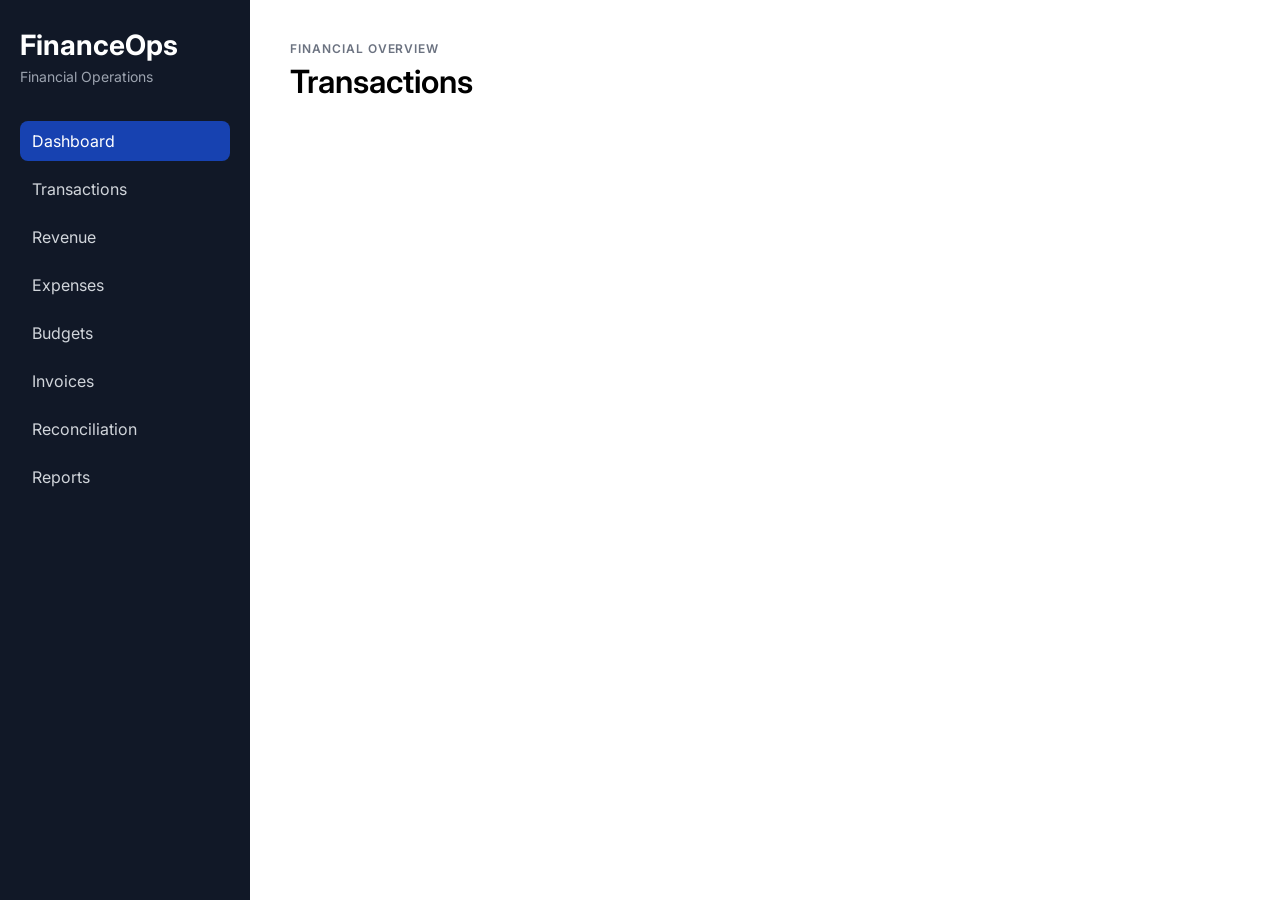
<file: frontend/pages/transactions.html>
<!DOCTYPE html>
<html lang="en">
  <head>
    <meta charset="UTF-8">

    <meta
      name="viewport"
      content="width=device-width, initial-scale=1.0"
    >

    <title>FinanceOps Dashboard</title>

    <link rel="preconnect" href="https://fonts.googleapis.com">

    <link
      rel="preconnect"
      href="https://fonts.gstatic.com"
      crossorigin
    >

    <link
      href="https://fonts.googleapis.com/css2?family=Inter:wght@300;400;500;600;700&display=swap"
      rel="stylesheet"
    >

    <link rel="stylesheet" href="../css/styles.css">
  </head>

  <body>
    <div class="app-layout">
      <aside class="sidebar">
        <div class="sidebar-brand">
          <h1>FinanceOps</h1>
          <p>Financial Operations</p>
        </div>

        <nav class="sidebar-navigation" aria-label="Main navigation">
          <ul>
            <li>
              <a href="../index.html" aria-current="page">Dashboard</a>
            </li>

            <li>
              <a href="./transactions.html">Transactions</a>
            </li>

            <li>
              <a href="./revenue.html">Revenue</a>
            </li>

            <li>
              <a href="./expenses.html">Expenses</a>
            </li>

            <li>
              <a href="#">Budgets</a>
            </li>

            <li>
              <a href="#">Invoices</a>
            </li>

            <li>
              <a href="#">Reconciliation</a>
            </li>

            <li>
              <a href="#">Reports</a>
            </li>
          </ul>
        </nav>
      </aside>

      <main class="dashboard">
        <header class="dashboard-header">
          <div>
            <p class="eyebrow">Financial overview</p>
            <h2>Transactions</h2>
          </div>
        </header>
      </main>

    <div class="modal" id="transaction-modal" hidden>
  <div class="modal-content">
    <div class="modal-header">
      <h2>Add transaction</h2>

      <button
        id="close-modal-btn"
        type="button"
        aria-label="Close transaction form"
      >
        ×
      </button>
    </div>

    <form id="transaction-form">
      
      <label for="transaction-date">Date</label>
      <input
        id="transaction-date"
        name="date"
        type="date"
        required
      >

      <label for="transaction-description">Description</label>
      <input
        id="transaction-description"
        name="description"
        type="text"
        required
      >
     <label for="transaction-category">Category</label>
     <input
       id="transaction-category"
       name="category"
       type="text"
       required
      >

      <label for="transaction-type">Type</label>
      <select id="transaction-type" name="type" required>
        <option value="">Choose type</option>
        <option value="Revenue">Revenue</option>
        <option value="Expense">Expense</option>
      </select>


      <label for="transaction-amount">Amount</label>
      <input
        id="transaction-amount"
        name="amount"
        type="number"
        min="0.01"
        step="0.01"
        required
      >

      <button
        id="save-transaction-btn"
       type="submit"
       disabled
      >
        Save transaction
      </button>

    </form>
  </div>
</div>

    <script src="../js/transactions.js"></script>
  </body>
</html>
</file>
<file: frontend/css/styles.css>
body {
    margin:0;
    font-family: "Inter", sans-serif;
}

.app-layout {
    display: grid;
    grid-template-columns: 250px 1fr;
    min-height: 100vh;
}

.summary-card {
    background-color: rgb(247, 248, 248);
    border-radius: 12px;
    border: 1px solid #1d1d1d;
    padding: 14px;
}
.summary-grid{
    display:grid;
    grid-template-columns:repeat(4,1fr);
    gap:20px;
} 
.sidebar {
    background-color: #111827;
    color: white;
    padding: 28px 20px;
}

.sidebar-brand h1 {
    margin: 0;
    font-size: 28px;
}

.sidebar-brand p {
    margin-top: 6px;
    color: #9ca3af;
    font-size: 14px;
}
.sidebar-navigation {
    margin-top: 36px;
}

.sidebar-navigation ul {
    list-style: none;
    margin: 0;
    padding: 0;
}

.sidebar-navigation li {
    margin-bottom: 8px;
}

.sidebar-navigation a {
    display: block;
    padding: 10px 12px;
    border-radius: 8px;
    color: #d1d5db;
    text-decoration: none;
}

.sidebar-navigation a:hover,
.sidebar-navigation a[aria-current="page"] {
    background-color:#1742b1;
    color: white;
}
.dashboard {
    padding: 40px;
}
.dashboard-header {
    display: flex;
    justify-content: space-between;
    align-items: flex-start;
    gap: 32px;
    margin-bottom: 40px;

}
.dashboard-header h2 {
    margin: 4px 0 8px;
    font-size: 32px;
    font-weight: 600;
}

.dashboard-header p {
    margin: 0;
    color: #6b7280;
    line-height: 1.5;
}

.eyebrow {
    font-size: 12px;
    font-weight: 600;
    letter-spacing: 0.08em;
    text-transform: uppercase;
}
.dashboard-actions {
    display: flex;
    align-items: flex-end;
    gap: 12px;
}

.dashboard-actions label {
    position: absolute;
    width: 1px;
    height: 1px;
    overflow: hidden;
}

.dashboard-actions select,
.dashboard-actions button {
    min-height: 42px;
    padding: 0 14px;
    border-radius: 8px;
    font: inherit;
}

.dashboard-actions select {
    border: 1px solid #d1d5db;
    background-color: white;
}

.dashboard-actions button {
    border: none;
    background-color: #1742b1;
    color: white;
    cursor: pointer;
}
.section-heading {
    display: flex;
    justify-content: space-between;
    align-items: flex-end;
    gap: 20px;
    margin-bottom: 18px;
}

.section-heading h2 {
    margin: 0 0 6px;
    font-size: 20px;
    font-weight: 600;
}

.section-heading p {
    margin: 0;
    color: #6b7280;
    font-size: 14px;
}
.summary-card {
    background-color: #ffffff;
    border: 1px solid #e5e7eb;
    border-radius: 12px;
    padding: 20px;
}

.summary-card h3 {
    margin: 0;
    color: #6b7280;
    font-size: 14px;
    font-weight: 500;
}

.summary-value {
    margin: 18px 0 8px;
    color: #111827;
    font-size: 28px;
    font-weight: 600;
}

.summary-card p:last-child {
    margin: 0;
    color: #6b7280;
    font-size: 13px;
}
.summary-section {
    margin-bottom: 40px;
}
.overview-section {
    margin-bottom: 40px;
}

.chart-placeholder {
    min-height: 320px;
    display: grid;
    place-items: center;
    border: 1px solid #e5e7eb;
    border-radius: 12px;
    background-color: #ffffff;
}

.chart-placeholder p {
    margin: 0;
    color: #9ca3af;
    font-size: 14px;
}
.transactions-section {
    margin-bottom: 40px;
}

.table-wrapper {
    overflow-x: auto;
    background: #ffffff;
    border: 1px solid #e5e7eb;
    border-radius: 12px;
}

table {
    width: 100%;
    border-collapse: collapse;
}

th,
td {
    padding: 16px 20px;
    text-align: left;
}

th {
    background-color: #f9fafb;
    font-size: 13px;
    font-weight: 600;
    color: #6b7280;
}

td {
    border-top: 1px solid #e5e7eb;
    font-size: 14px;
    color: #111827;
}

tbody tr:hover {
    background-color: #f9fafb;
}
.attention-section {
    margin-bottom: 40px;
}

.attention-list {
    margin: 0;
    padding-left: 20px;
    background-color: #ffffff;
    border: 1px solid #e5e7eb;
    border-radius: 12px;
    padding: 20px 20px 20px 40px;
}

.attention-list li {
    margin-bottom: 14px;
    color: #374151;
    line-height: 1.5;
}

.attention-list li:last-child {
    margin-bottom: 0;
}
.summary-positive {
    color: #16a34a;
}

.summary-negative {
    color: #dc2626;
}
@media (max-width: 1000px) {
    .app-layout {
        grid-template-columns: 210px 1fr;
    }

    .summary-grid {
        grid-template-columns: repeat(2, 1fr);
    }

    .dashboard {
        padding: 28px;
    }
}

@media (max-width: 700px) {
    .app-layout {
        grid-template-columns: 1fr;
    }

    .sidebar {
        padding: 20px;
    }

    .sidebar-navigation ul {
        display: flex;
        gap: 8px;
        overflow-x: auto;
    }

    .sidebar-navigation li {
        margin-bottom: 0;
        flex-shrink: 0;
    }

    .dashboard {
        padding: 20px;
    }

    .dashboard-header {
        flex-direction: column;
    }

    .dashboard-actions {
        width: 100%;
        align-items: stretch;
    }

    .dashboard-actions select,
    .dashboard-actions button {
        flex: 1;
    }

    .summary-grid {
        grid-template-columns: 1fr;
    }
}
.modal {
    position: fixed;
    inset: 0;
    display: grid;
    place-items: center;
    padding: 20px;
    background-color: rgba(17, 24, 39, 0.55);
}

.modal[hidden] {
    display: none;
}

.modal-content {
    width: min(100%, 460px);
    padding: 24px;
    border-radius: 12px;
    background-color: #ffffff;
}

.modal-header {
    display: flex;
    justify-content: space-between;
    align-items: center;
    margin-bottom: 20px;
}

.modal-header h2 {
    margin: 0;
}

.modal-header button {
    border: 0;
    background: transparent;
    font-size: 28px;
    cursor: pointer;
}

#transaction-form {
    display: grid;
    gap: 10px;
}

#transaction-form label {
    font-size: 14px;
    font-weight: 500;
}

#transaction-form input,
#transaction-form select {
    min-height: 42px;
    padding: 0 12px;
    border: 1px solid #d1d5db;
    border-radius: 8px;
    font: inherit;
}

#transaction-form button {
    min-height: 42px;
    margin-top: 10px;
    border: 0;
    border-radius: 8px;
    background-color: #1742b1;
    color: #ffffff;
    font: inherit;
    cursor: pointer;
}
#transaction-form button:disabled {
    background-color: #9ca3af;
    cursor: not-allowed;
    opacity: 0.7;
}

.transactions-toolbar {
    display: flex;
    align-items: flex-end;
    gap: 16px;
    margin-bottom: 20px;
}

.search-group {
    flex: 1;
}

.search-group,
.filter-group {
    display: grid;
    gap: 6px;
}

.transactions-toolbar label {
    font-size: 13px;
    font-weight: 600;
    color: #374151;
}

.transactions-toolbar input,
.transactions-toolbar select {
    min-height: 42px;
    padding: 0 12px;
    border: 1px solid #d1d5db;
    border-radius: 8px;
    background-color: #ffffff;
    font: inherit;
}

.transactions-toolbar input:focus,
.transactions-toolbar select:focus {
    outline: 2px solid #1742b1;
    outline-offset: 1px;
}

.filter-group select {
    min-width: 150px;
}

@media (max-width: 700px) {
    .transactions-toolbar {
        flex-direction: column;
        align-items: stretch;
    }

    .filter-group select {
        width: 100%;
    }
}
</file>
